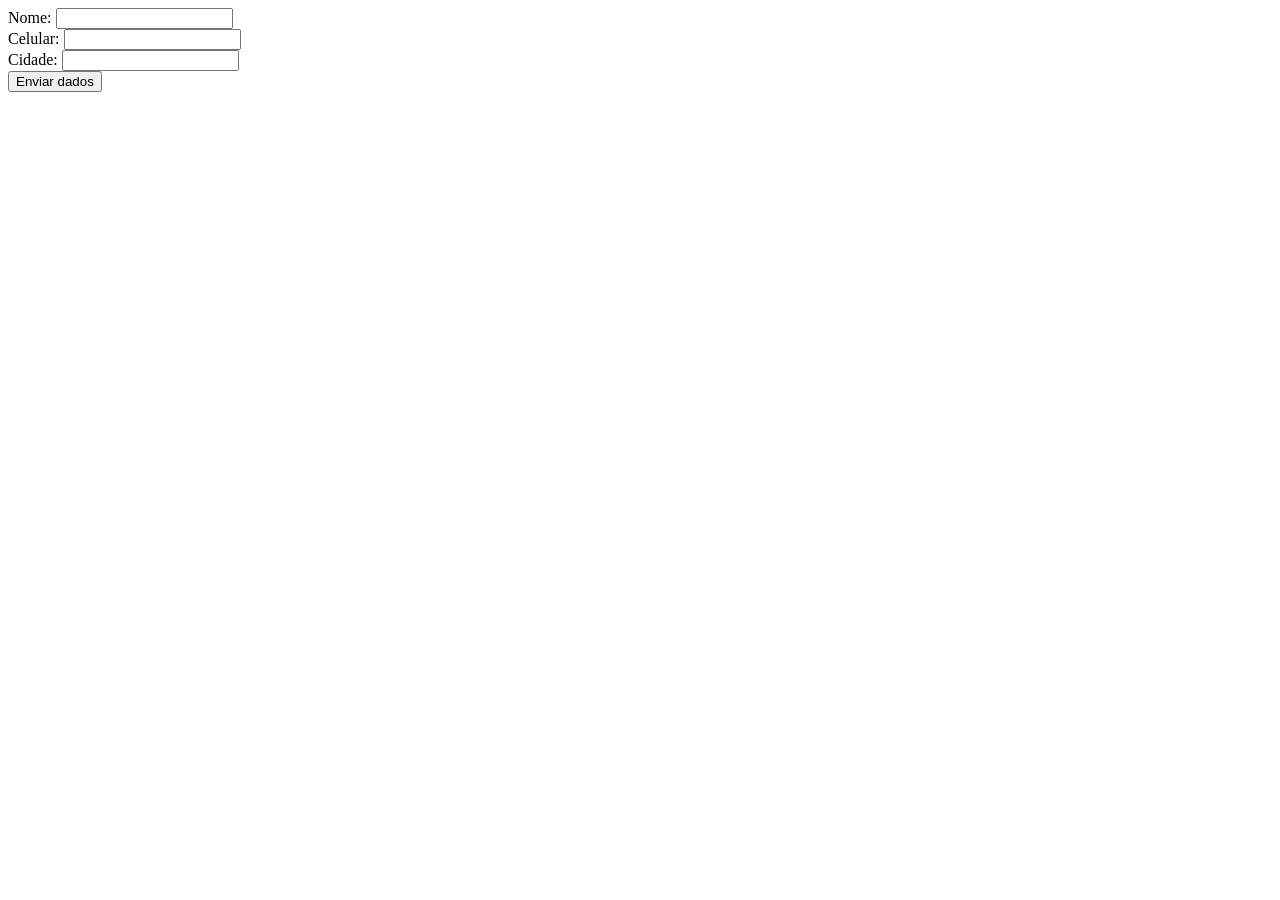
<file: atividadeindividual.html>
<!DOCTYPE html>
<html lang="en">
<head>
    <meta charset="UTF-8">
    <meta name="viewport" content="width=device-width, initial-scale=1.0">
    <title>Formulario</title>
</head>
<body>
    <form method="post" name="form" action="tabela.php">
        <label for="Nome">Nome: </label>
        <input type="text" name="Nome"><br>
        <label for="Celular">Celular: </label>
        <input type="number" name="Celular"><br>
        <label for="Cidade">Cidade: </label>
        <input type="text" name="Cidade"><br>
        <button type="submit" target="_blank">Enviar dados</button>
    </form>
</body>
</html>
</file>
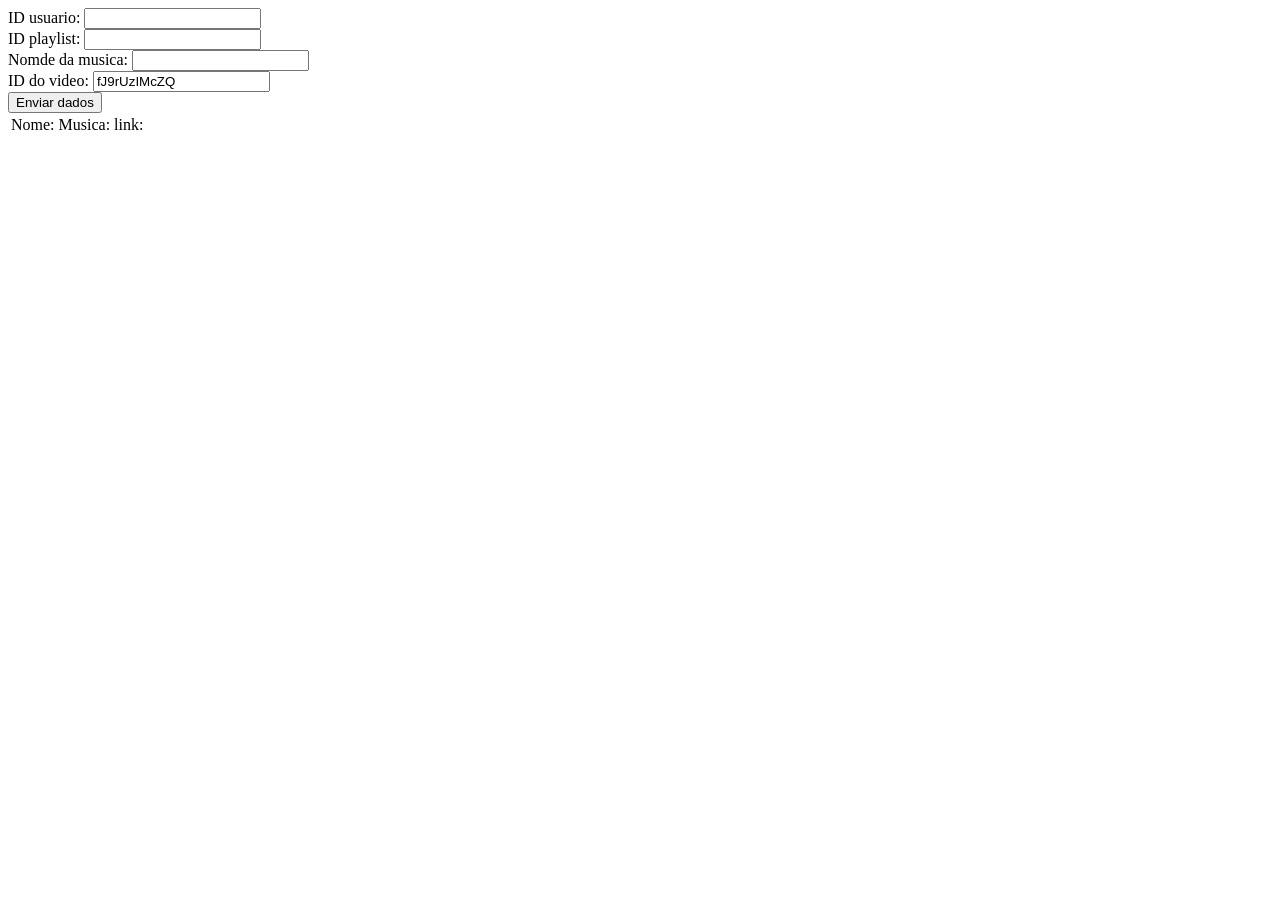
<file: form.html>
<!DOCTYPE html>
<html lang="en">
<head>
    <meta charset="UTF-8">
    <meta name="viewport" content="width=device-width, initial-scale=1.0">
    <title>Document</title>
</head>
<body>
    <form method="post" name="form" action="destino.php">
        <label for="idusuario">ID usuario: </label>
        <input type="text" name="idusuario"><br>
        <label for="idplaylist">ID playlist: </label>
        <input type="text" name="idplaylist"><br>
        <label for="Nome_musica">Nomde da musica: </label>
        <input type="text" name="Nome_musica"><br>
        <label for="v">ID do video: </label>
        <input type="text" name="v" value="fJ9rUzIMcZQ"><br>
        <button type="submit">Enviar dados</button>
    </form>
    <table>
        <tr>
            <td name="idusuario">Nome: </td>
            <td name="Nome_musica">Musica: </td>
            <td>link: </td>
        </tr>
    </table>
</body>
</html>
</file>
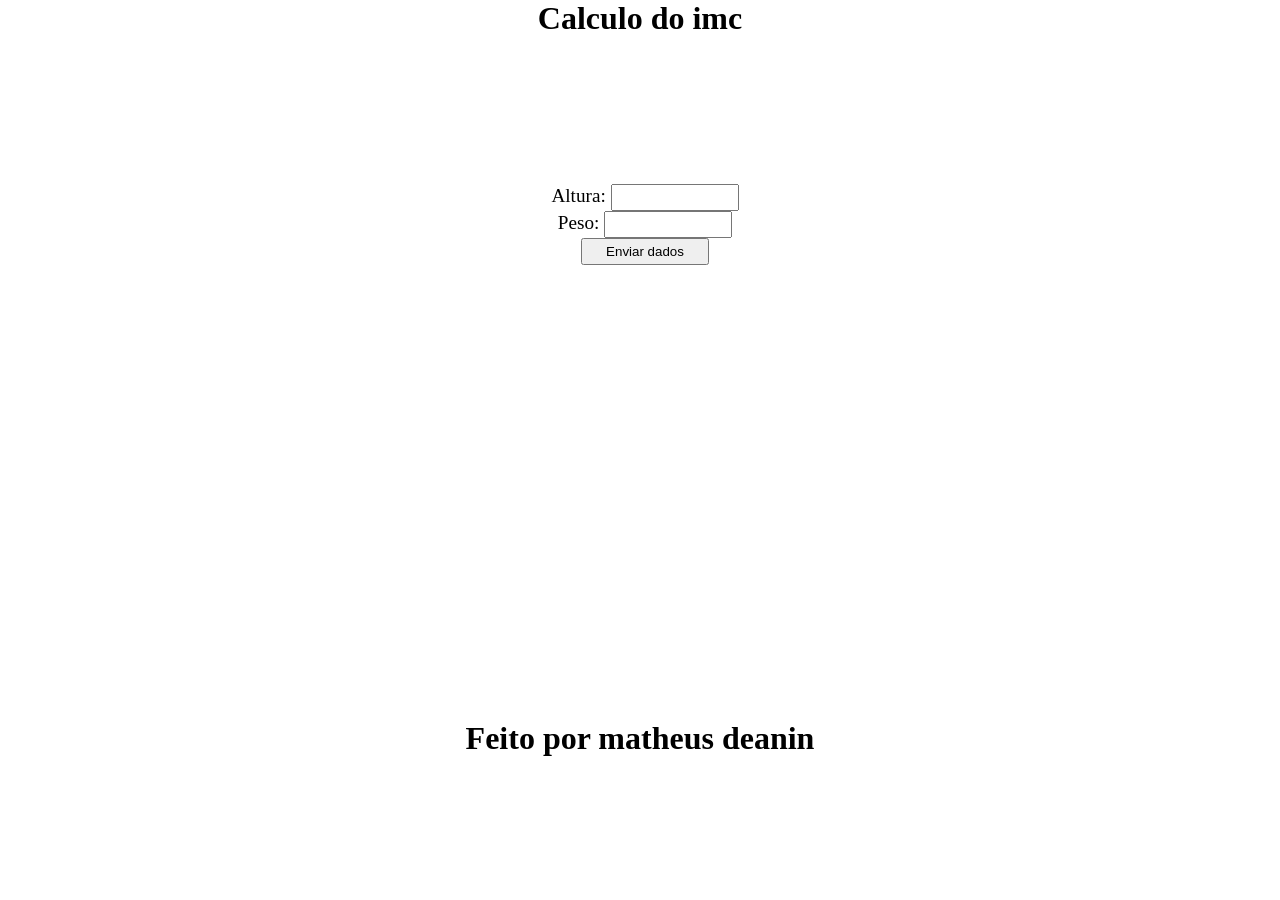
<file: form2.html>
<!DOCTYPE html>
<html lang="pt-br">
<head>
    <meta charset="UTF-8">
    <meta name="viewport" content="width=device-width, initial-scale=1.0">
    <link rel="stylesheet" href="grid.css">
    <title>Formulario para IMC</title>
</head>
<body>
    <header>
        <h1>Calculo do imc</h1>
    </header>

    <main>
        <div id="container">
            <form method="post" name="form" action="destino2.php" action="util.php">
                <label for="Altura">Altura: </label>
                <input type="number" name="Altura"><br>
                <label for="Peso">Peso: </label>
                <input type="text" name="Peso"><br>
                <button type="submit">Enviar dados</button>
            </form>
        </div>
    </main>
    <footer>
        <h1>Feito por matheus deanin</h1>
    </footer>
</body>
</html>
</file>
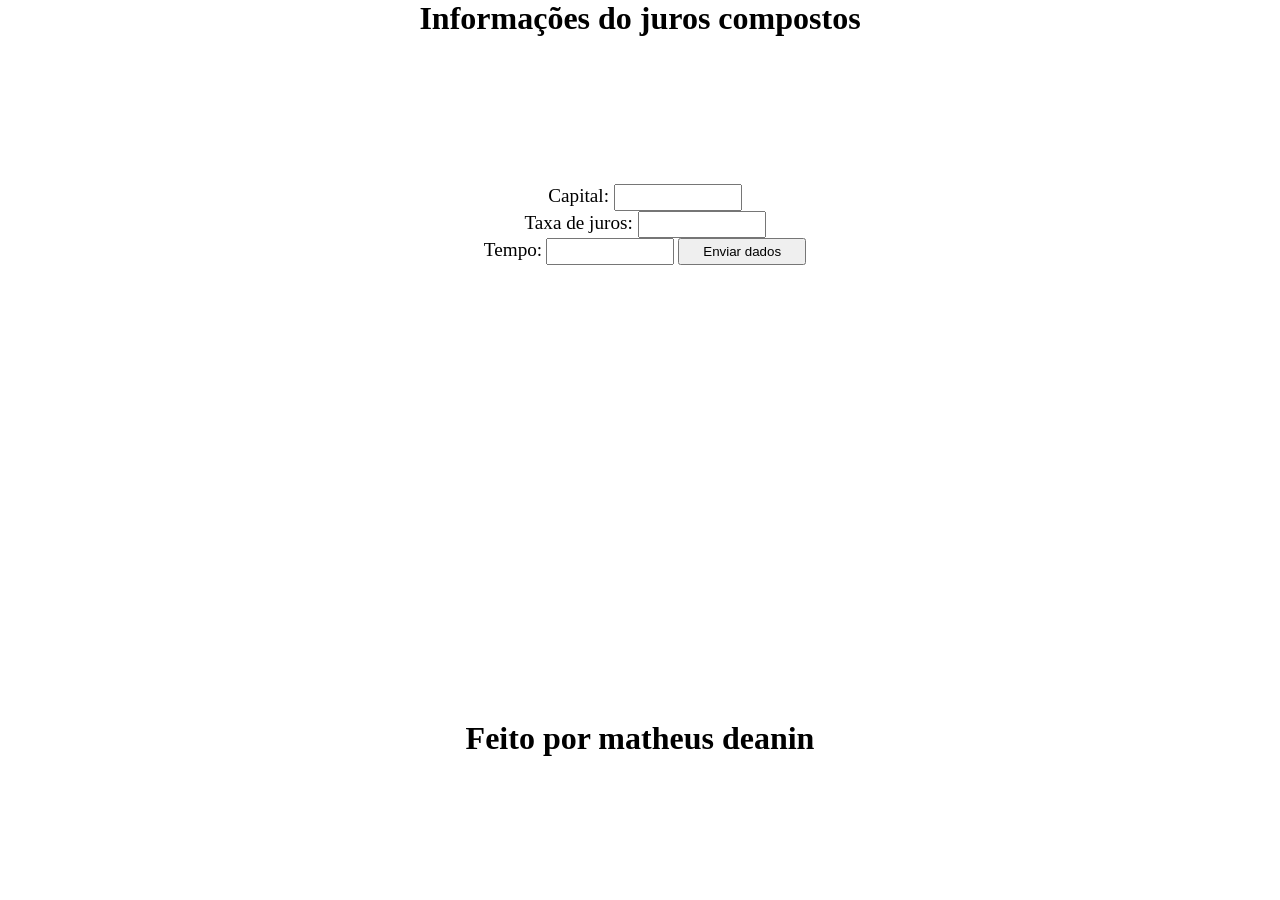
<file: form3.html>
<!DOCTYPE html>
<html lang="pt-br">
<head>
    <meta charset="UTF-8">
    <meta name="viewport" content="width=device-width, initial-scale=1.0">
    <link rel="stylesheet" href="grid.css">
    <title>Formulario para juros compostos</title>
</head>
<body>
    <header>
        <h1>Informações do juros compostos</h1>
    </header>

    <main>
        <div id="container">
            <form method="post" name="form" action="destino3.php">
                <label for="Capital">Capital: </label>
                <input type="number" name="Capital"><br>
                <label for="Taxa">Taxa de juros: </label>
                <input type="number" name="Taxa"><br>
                <label for="Tempo">Tempo:</label>
                <input type="number" name="Tempo">
                <button type="submit">Enviar dados</button>
            </form>
        </div>
    </main>
    <footer>
        <h1>Feito por matheus deanin</h1>
    </footer>
</body>
</html>
</file>
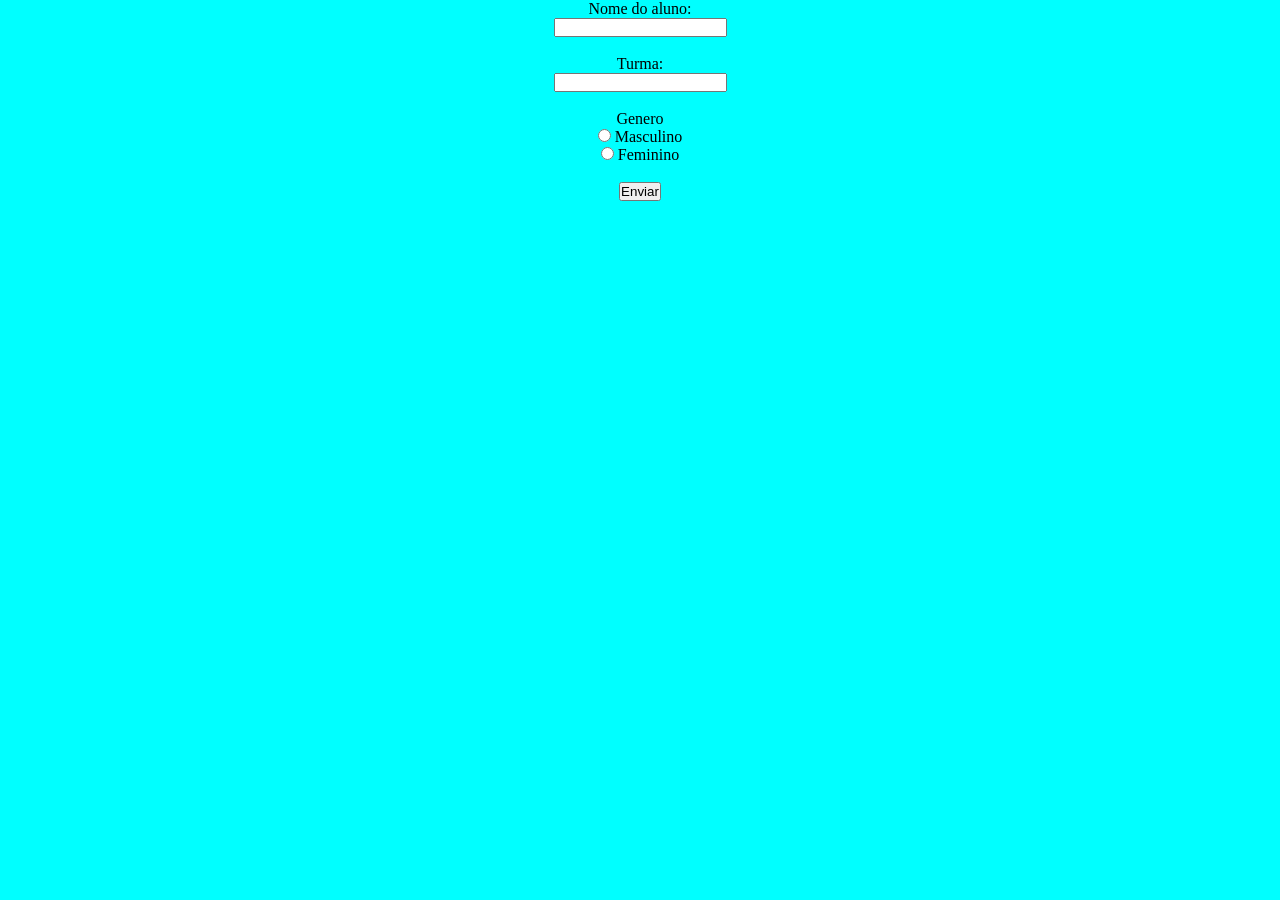
<file: index2.html>
<!DOCTYPE html>
<html lang="en">
<head>
    <meta charset="UTF-8">
    <meta name="viewport" content="width=device-width, initial-scale=1.0">
    <link rel="stylesheet" href="style.css">
    <title>Lendo banco de dados</title>
</head>
<body>
    <form method="post" action="destino5.php">
        <label for="">Nome do aluno:</label><br>
        <input type="text" name="nome"><br><br>
        <label for="">Turma: </label><br>
        <input type="text" name="turma"><br><br>
        <label for="">Genero</label><br>
        <input type="radio" name="genero" id="genero" value="1">
        <label for="">Masculino</label><br>
        <input type="radio" name="genero" id="genero" value="2">
        <label for="">Feminino</label><br><br>
        <button type="submit" name="enviar">Enviar</button>
    </form>
</body>
</html>
</file>
<file: grid.css>
/* CSS Reset */
* {
  margin: 0;
  padding: 0;
  box-sizing: border-box;
}
body{
  color: rgb(0, 0, 0);
}

#container, #container2 {
  display: grid;
  grid-template-columns: repeat(4, 1fr);
  /*grid-template-rows: repeat(3, 1fr);*/
  grid-template-areas:
    "header header header header"
    "aside1 main main aside2"
    "footer footer footer footer";
  gap: 1px;
}

header {
  grid-area: header;
}


footer {
  grid-area: footer;
}

form{
  grid-area: form;
}
main{
  grid-area: main;
}

header,
footer,
form,
table {
  background-color: rgb(255, 255, 255);
}

header,
footer {
  height: 20vh;
  text-align: center;
}
form{
  width: 100vw;
  height: 58vh;
  text-align: center;
}
main{
  height: 60vh;
  width: 60vw;
}

input{
  width: 10vw;
  height: 3vh;
}
button{
  width: 10vw;
  height: 3vh;
}
label{
  font-size: larger;
  gap: 20px;
}
h1{
  height: 7vh;
}
th{
  font-size: larger;
}
tr{
  border: 2px solid black;
}
table{
  border: solid 2px black;
}
</file>
<file: style.css>
* {
    margin: 0px;
    padding: 0px;
    box-sizing: border-box;
    gap: 0px;
}

body {
    background-color: aqua;
    gap: 0px;
}

.container {
    display: grid;
    grid-template-columns: 6; 
    grid-template-areas:
        "header header header"
        "form form form"
        "main main main"
        "table table table"
        "footer footer footer"
        "footer footer footer";
    gap: 0px;
    width: 100vw;
    text-align: center;
    align-items: center;
}

header {
    grid-area: header;
    background-color: white;
    text-align: center;
    width: 100vw;
    height: 20vh;
}


.aside1 {
    grid-area: aside1;
    background-color: aquamarine;
    width: 20vw;
    height: 60vh;
}

main {
    grid-area: main;
    background-color: rgb(155, 234, 240);
    color: rgb(20, 19, 19); 
    height: 80vh;
    width: 60vw;
    gap: 0px;
    display: flex;
    flex-direction: row;
    flex-wrap: wrap;
    align-content: center;
    justify-content: center;
    gap: 1px;
}
form{
    grid-area: form;
    width: 100vw;
    height: 30vh;
    text-align: center;
}
.aside2 {
    grid-area: aside2;
    background-color: aquamarine;
    width: 20vw;
    height: 60vh;
}

footer {
    grid-area: footer;
    height: 20vh;
    width: 100vw;
    background-color: white;
    text-align: center;
}
table{
    grid-area: table;
    width: 100vw;
    height: 30vh;
    border: 2px solid black;
    text-align: center;
}
tr{
    border: 2px solid black;
    width: 10vw;
    height: 10vh;
}
th{
    height: 2vh;
    border: 2px solid black;
}
td{
    border: 2px solid black;
}
</file>
